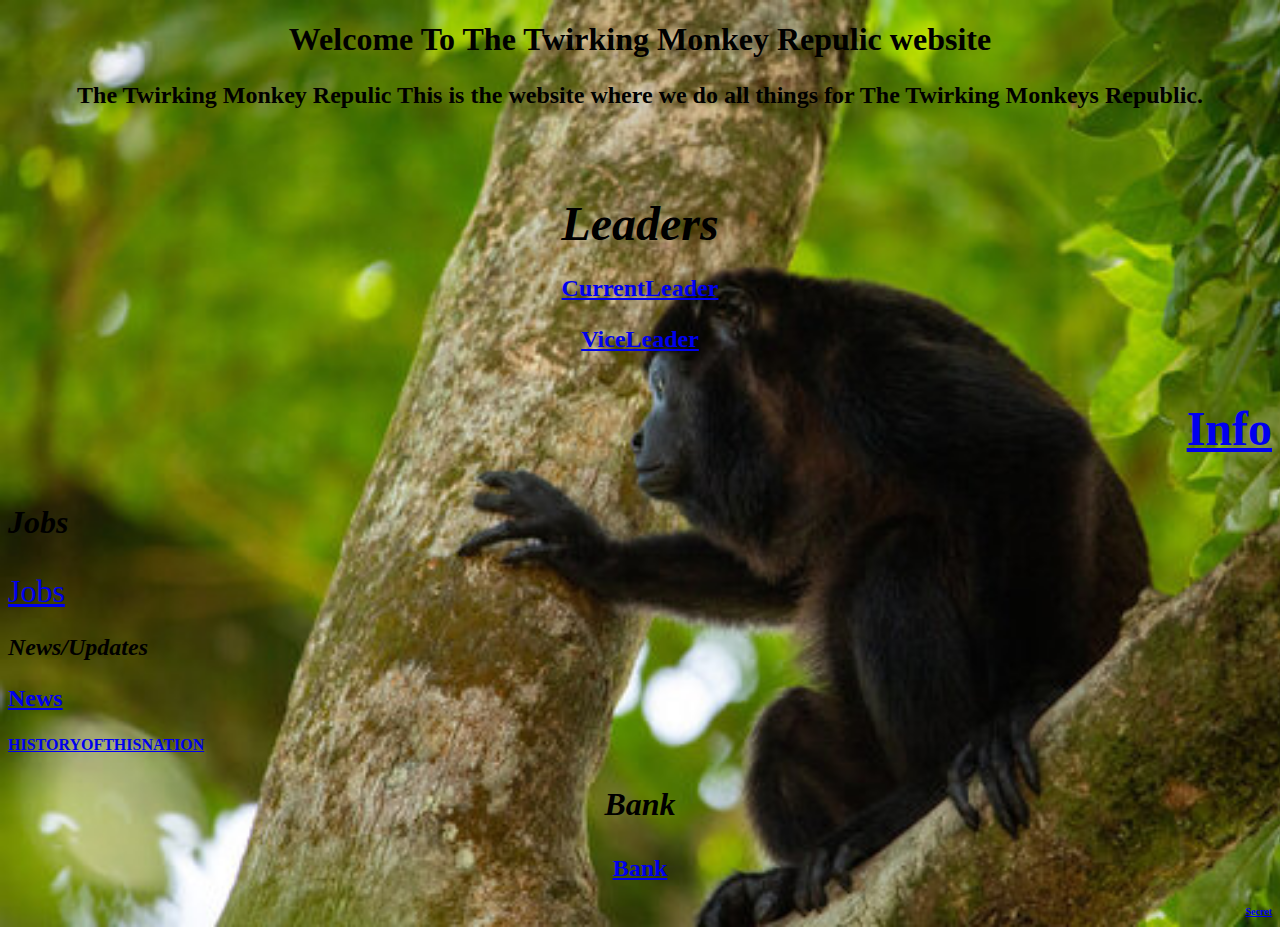
<file: index.html>
﻿<!DOCTYPE html>
<html>
<head>
    <meta charset="utf-8" />
    <title>Twirking Moneky Republic's website</title>
    <style>
        body {
            background: url("Monkey..jpg");
            background-repeat: no-repeat;
            background-size: cover;
        }
    </style>
</head>
<body>
    <section1>
        <center><h1>Welcome To The Twirking Monkey Repulic website</h1></center>
        <font size="5"><center><p><b>The Twirking Monkey Repulic This is the website where we do all things for The Twirking Monkeys Republic.</b></p></center></font>
        <br />
        <br />
        <br />
        <font size="7"><center><i><b>Leaders</b></i></center></font>
        <font size="5"><p align="center"><a href="CurrentLeader.html"><b>CurrentLeader</b></a></p></font>
        <font size="5"><p align="center"><a href="ViceLeader.html"><b>ViceLeader</b></a></p></font>
    </section1>
    <font size="7"><p align="right"><a href="Info.html"><b>Info</b></a></p></font>
    <section2>
        <font size="6"><p><b><i>Jobs</i></b></p></font>
        <font size="6"><a href="Roles.html">Jobs</a></font>
    </section2>
    <section3>
        <font size="5"><p align="left"><b><i>News/Updates</i></b></p></font>
        <font size="5"><p align="left"><a href="News.html"><b>News</b></a></p></font>
        <p align="left"><a href="History.html"><b>HISTORYOFTHISNATION</b></a></p>
    </section3>
    <section4>
        <font size="6"><p align="center"><b><i>Bank</i></b></p></font>
        <font size="5"><p align="center"><a href="Bank.html"><b>Bank</b></a></p></font>
    </section4>
    <font size="0"><p align="right"><a href="Secrets.html"><b>Secret</b></a></p></font>
</body>
</html>
</file>
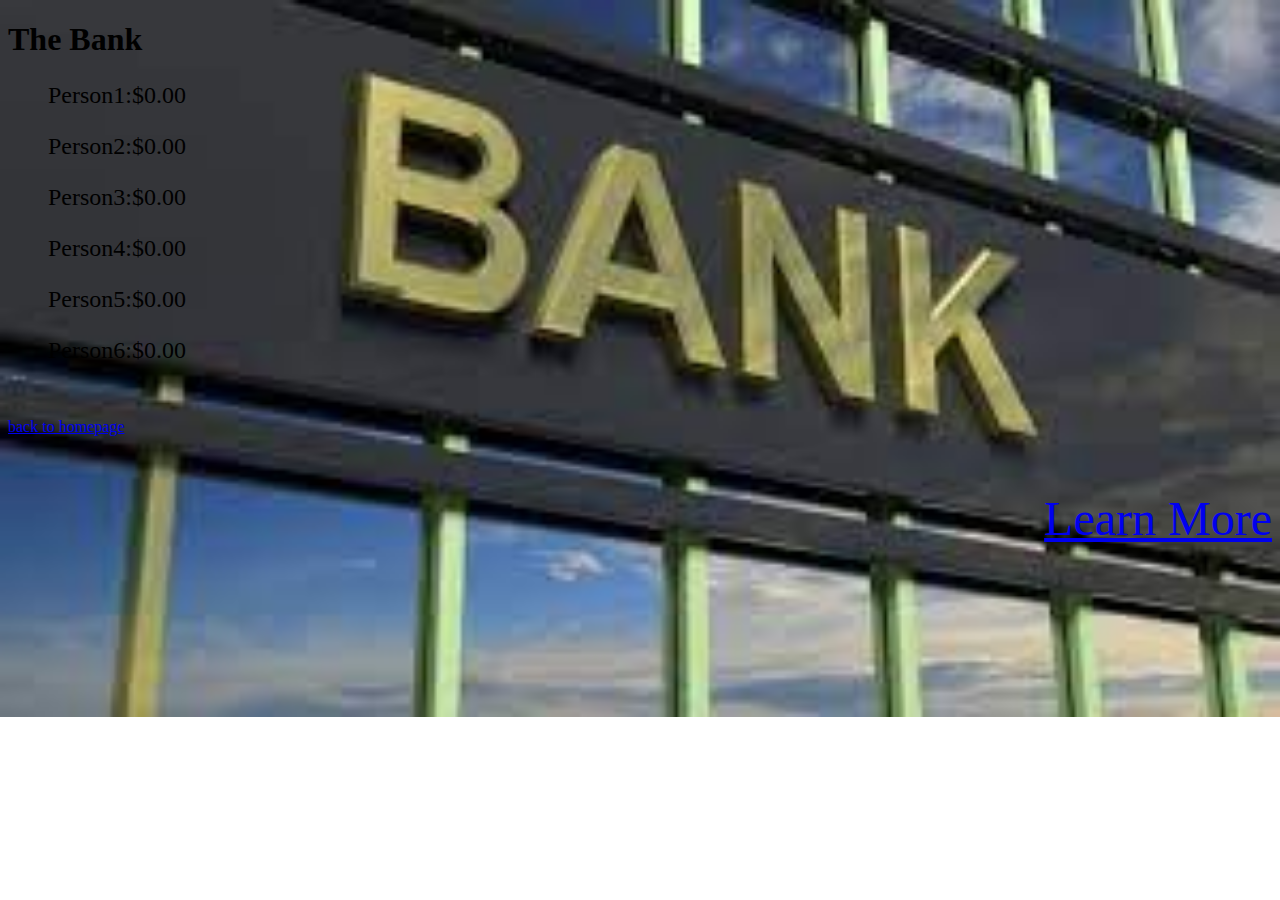
<file: Bank.html>
﻿<!DOCTYPE html>
<html>
<head>
    <meta charset="utf-8" />
    <title>Bank</title>
    <style>
        body {
            background: url("Vault.jpg");
            background-repeat: no-repeat;
            background-size: cover;
        }
    </style>
</head>
<body>
    <h1>The Bank</h1>
    <font size="5"><ul>Person1:$0.00</ul></font>
    <font size="5"><ul>Person2:$0.00</ul></font>
    <font size="5"><ul>Person3:$0.00</ul></font>
    <font size="5"><ul>Person4:$0.00</ul></font>
    <font size="5"><ul>Person5:$0.00</ul></font>
    <font size="5"><ul>Person6:$0.00</ul></font>
    <a href="index.html">back to homepage</a>
    <font size="7"><p align="right"><a href="LearnMore.html">Learn More</a></p></font>
</body>
</html>
</file>
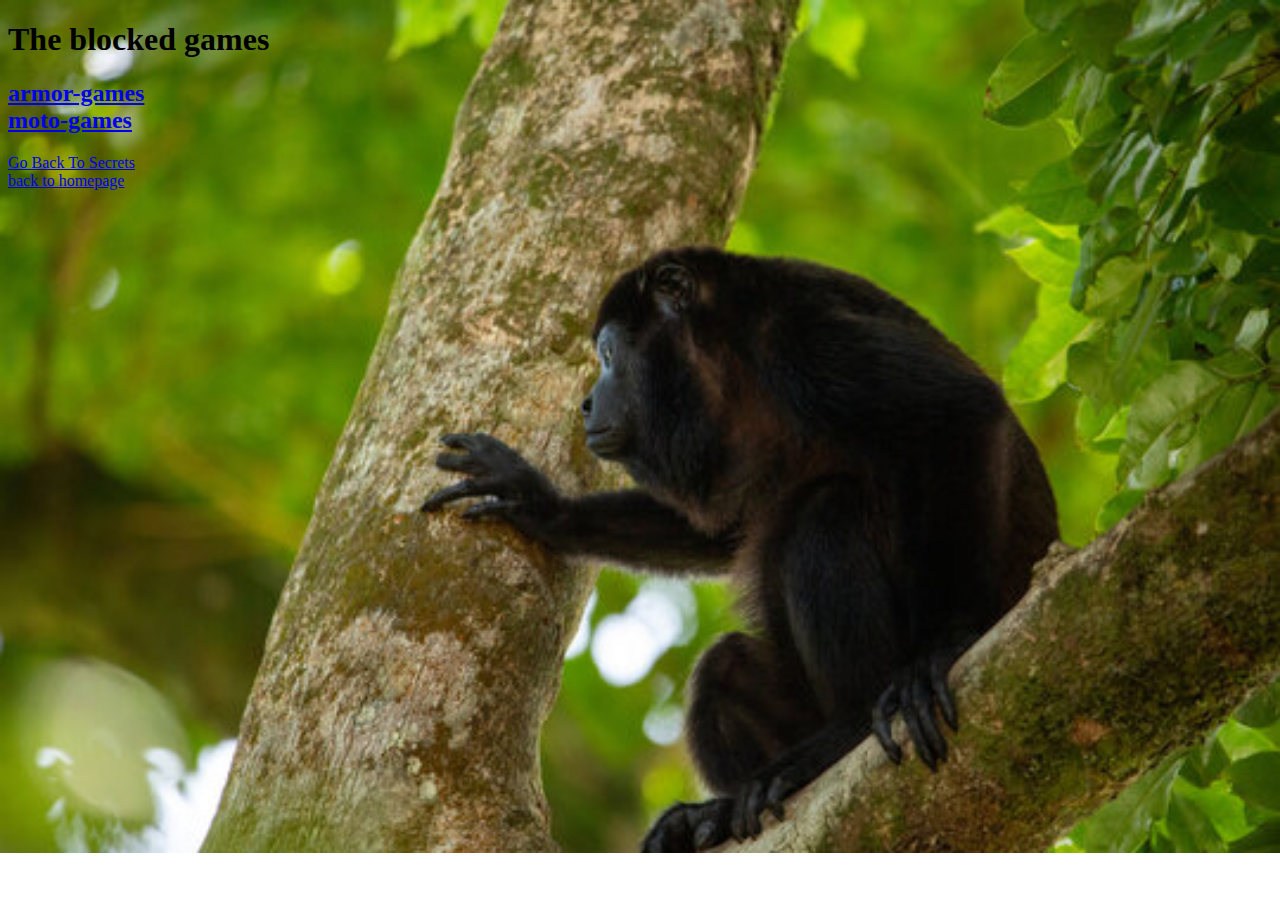
<file: Blocked.html>
﻿<!DOCTYPE html>
<html>
<head>
    <meta charset="utf-8" />
    <title>blocked</title>
    <style>
        body {
            background: url("Monkey..jpg");
            background-repeat: no-repeat;
            background-size: cover;
        }
    </style>
</head>
<body>
    <h1>The blocked games</h1>
    <h2>
        <a href="https://armor-games.github.io">armor-games</a>
        <br />
        <a href="https://moto-games.github.io">moto-games</a>
    </h2>
    <a href="Secrets.html">Go Back To Secrets</a>
    <br />
    <a href="index.html">back to homepage</a>
</body>
</html>
</file>
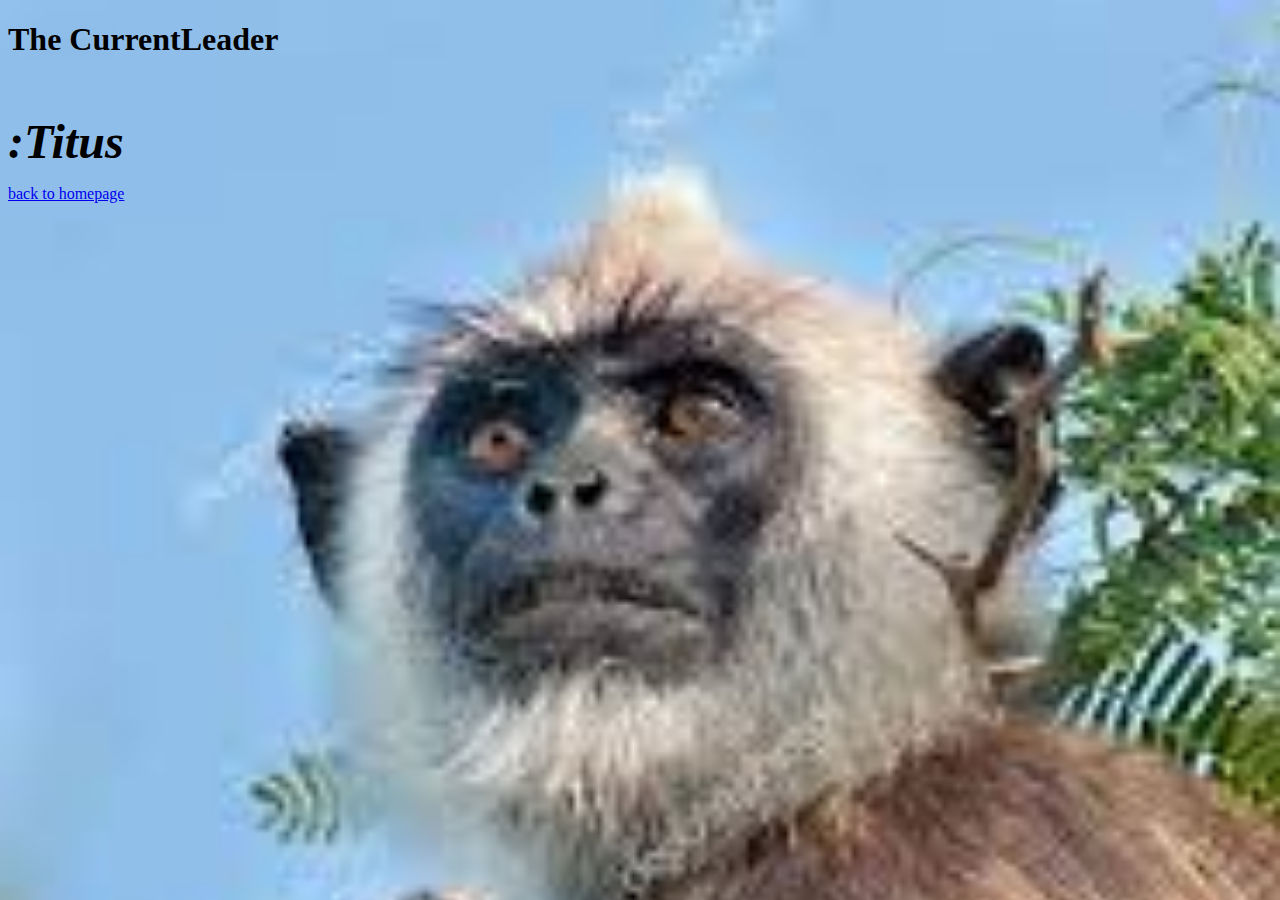
<file: CurrentLeader.html>
﻿<!DOCTYPE html>
<html>
<head>
    <meta charset="utf-8" />
    <title>CurrentLeader</title>
    <style>
        body {
            background: url("MonkeyLeader.jpg");
            background-repeat: no-repeat;
            background-size: cover;
        }
    </style>
</head>
<body>
    <h1>The CurrentLeader</h1>
    <br /> 
    <p><font size="7"><i><b>:Titus</b></i></font></p>
    <a href="index.html">back to homepage</a>
</body>
</html>
</file>
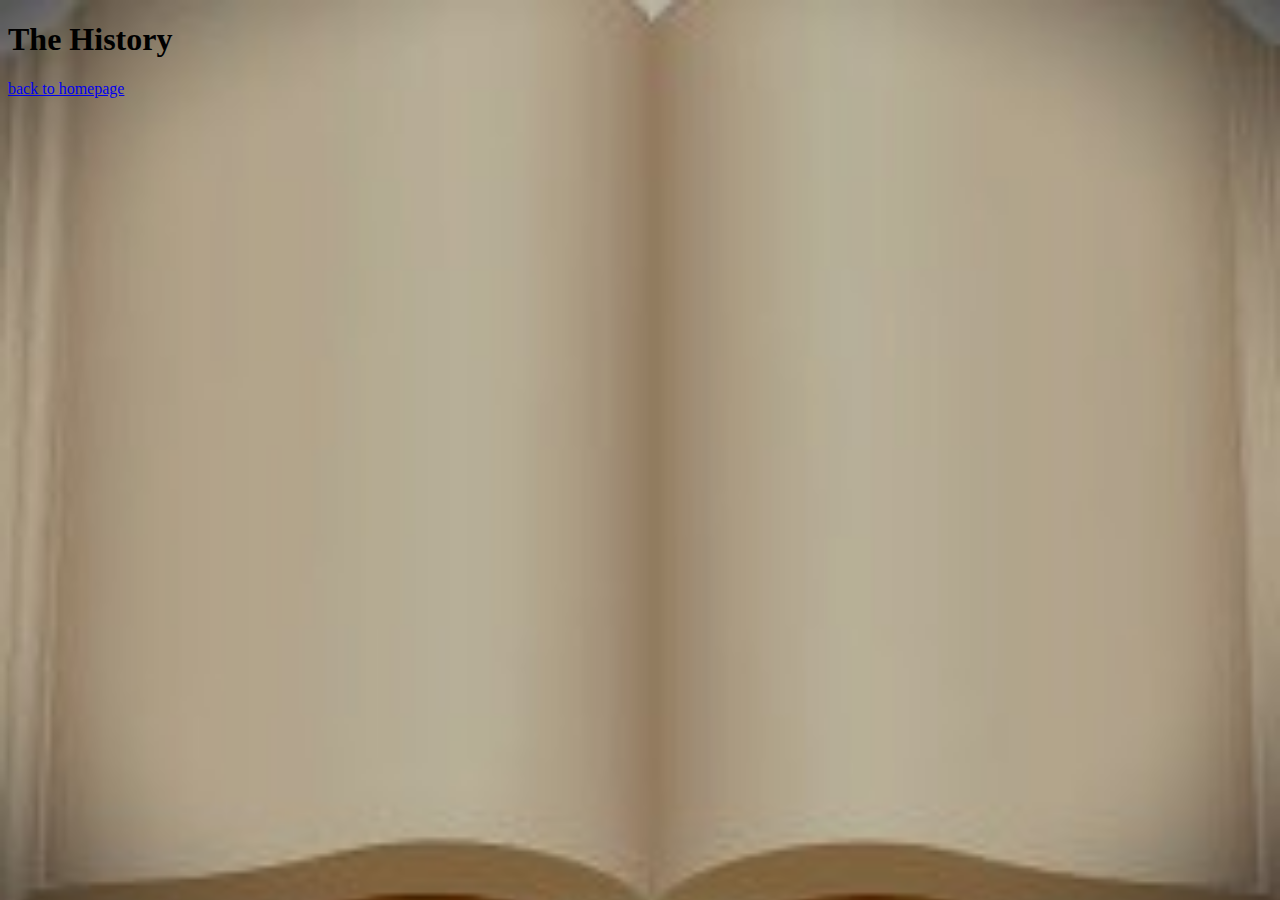
<file: History.html>
﻿<!DOCTYPE html>
<html>
<head>
    <meta charset="utf-8" />
    <title>HistoryOfTwirkingMonkeys</title>
    <style>
        body {
            background: url("Book.jpg");
            background-repeat: no-repeat;
            background-size: cover;
        }
    </style>
</head>
<body>
    <h1>The History</h1>

    <a href="index.html">back to homepage</a>
</body>
</html>
</file>
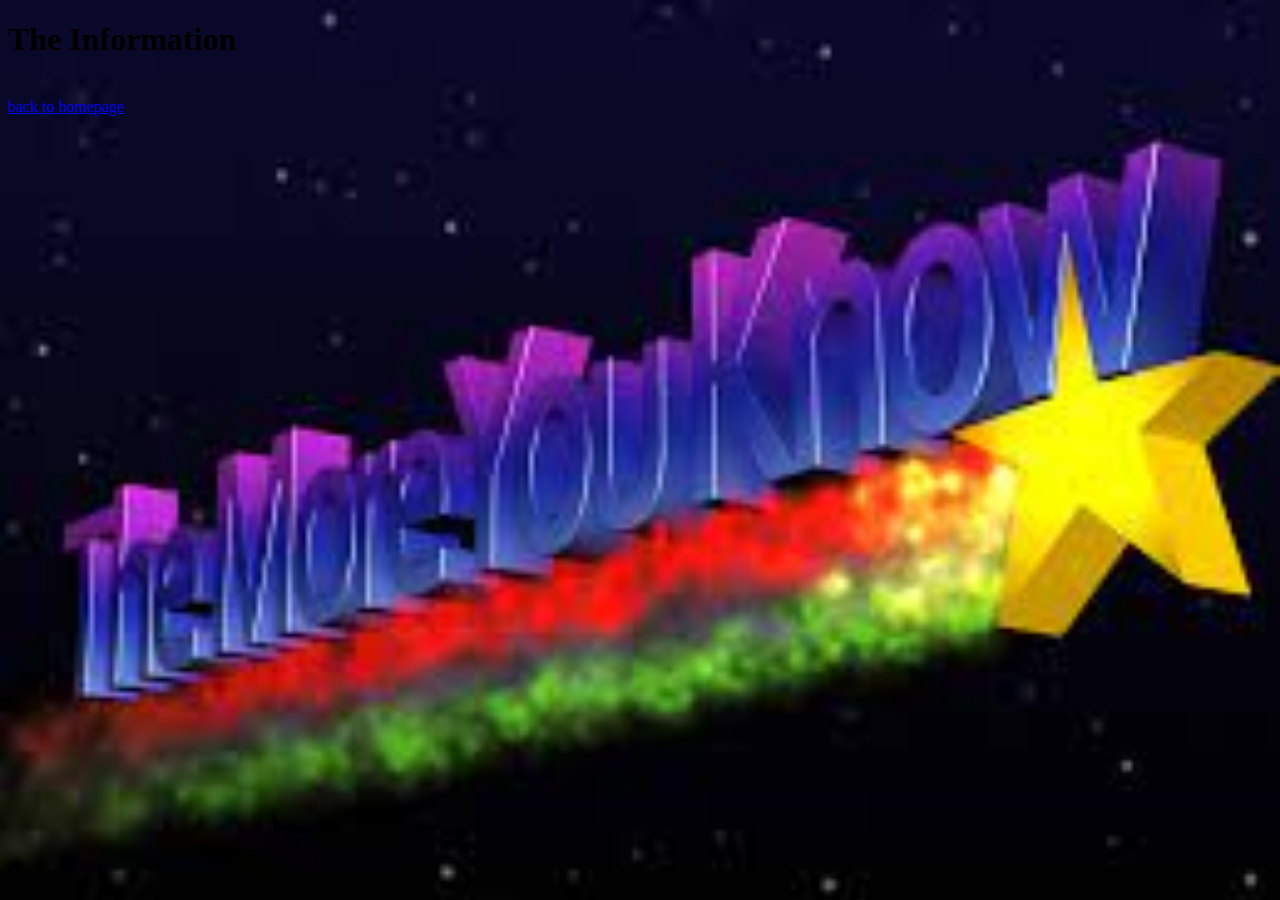
<file: Info.html>
﻿<!DOCTYPE html>
<html>
<head>
    <meta charset="utf-8" />
    <title>Info</title>
    <style>
        body {
            background: url("TheMoreYouknow.jpeg");
            background-repeat: no-repeat;
            background-size: cover;
        }
    </style>
</head>
<body>
    <h1>The Information</h1>
    <br />
    <a href="index.html">back to homepage</a>
</body>
</html>
</file>
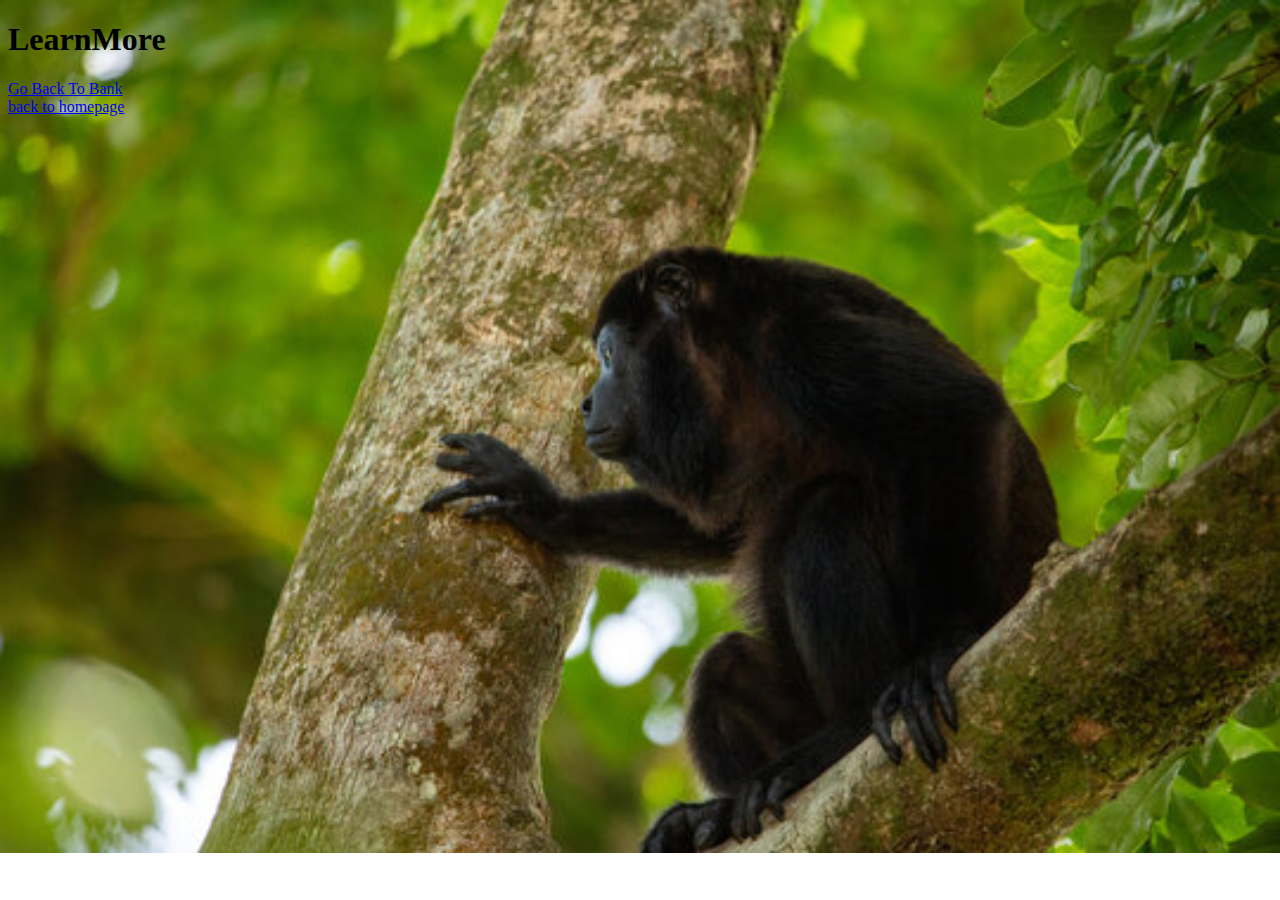
<file: LearnMore.html>
﻿<!DOCTYPE html>
<html>
<head>
    <meta charset="utf-8" />
    <title>LearnMoreAboutMoney</title>
    <style>
        body {
            background: url("Monkey..jpg");
            background-repeat: no-repeat;
            background-size: cover;
        }
    </style>
</head>
<body>
    <h1>LearnMore</h1>
    <a href="Bank.html">Go Back To Bank</a>
    <br />
    <a href="index.html">back to homepage</a>
</body>
</html>
</file>
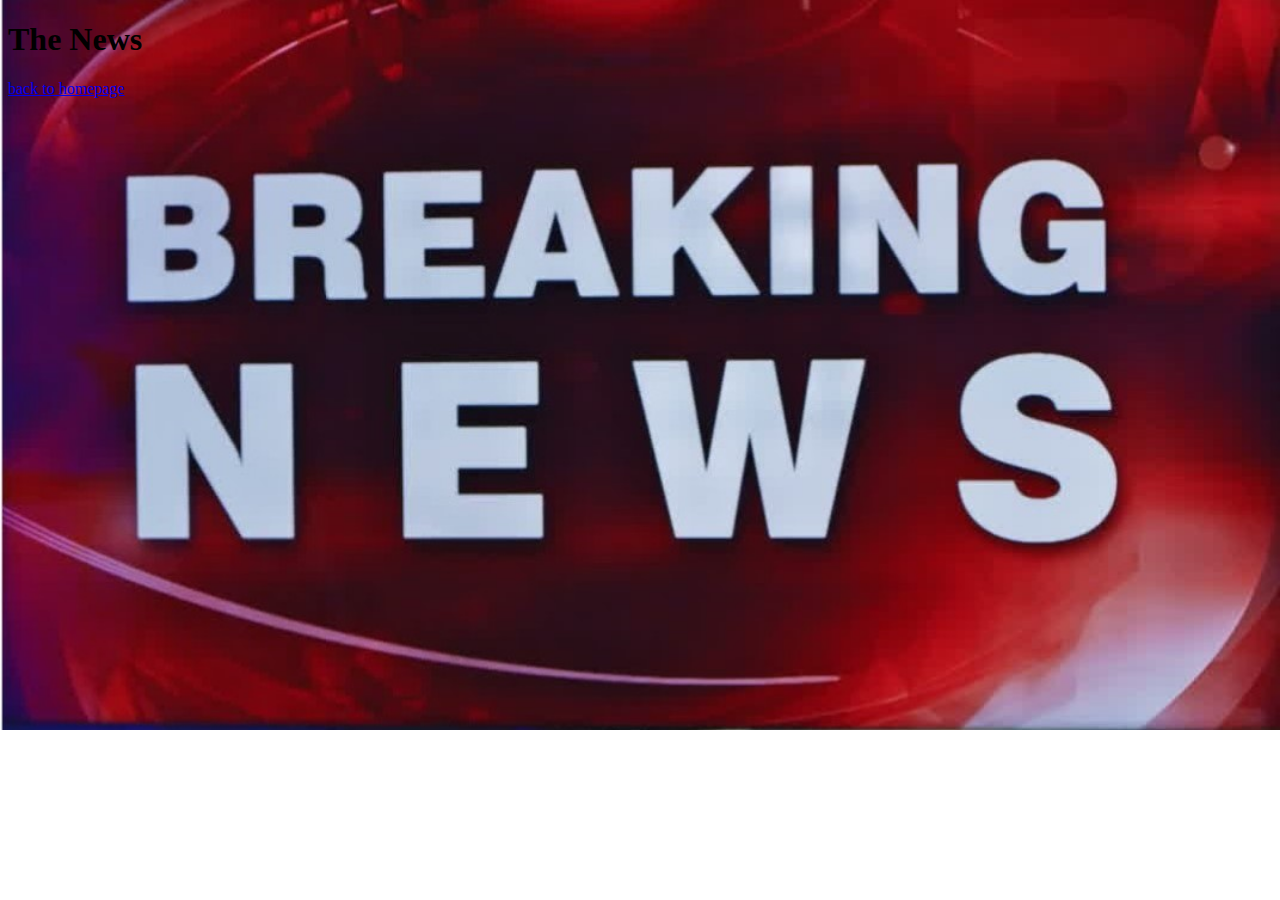
<file: News.html>
﻿<!DOCTYPE html>
<html>
<head>
    <meta charset="utf-8" />
    <title>News</title>
    <style>
        body {
            background: url("News.jpg");
            background-repeat: no-repeat;
            background-size: cover;
        }
    </style>
</head>
<body>
    <h1>The News</h1>
    <a href="index.html">back to homepage</a>
</body>
</html>
</file>
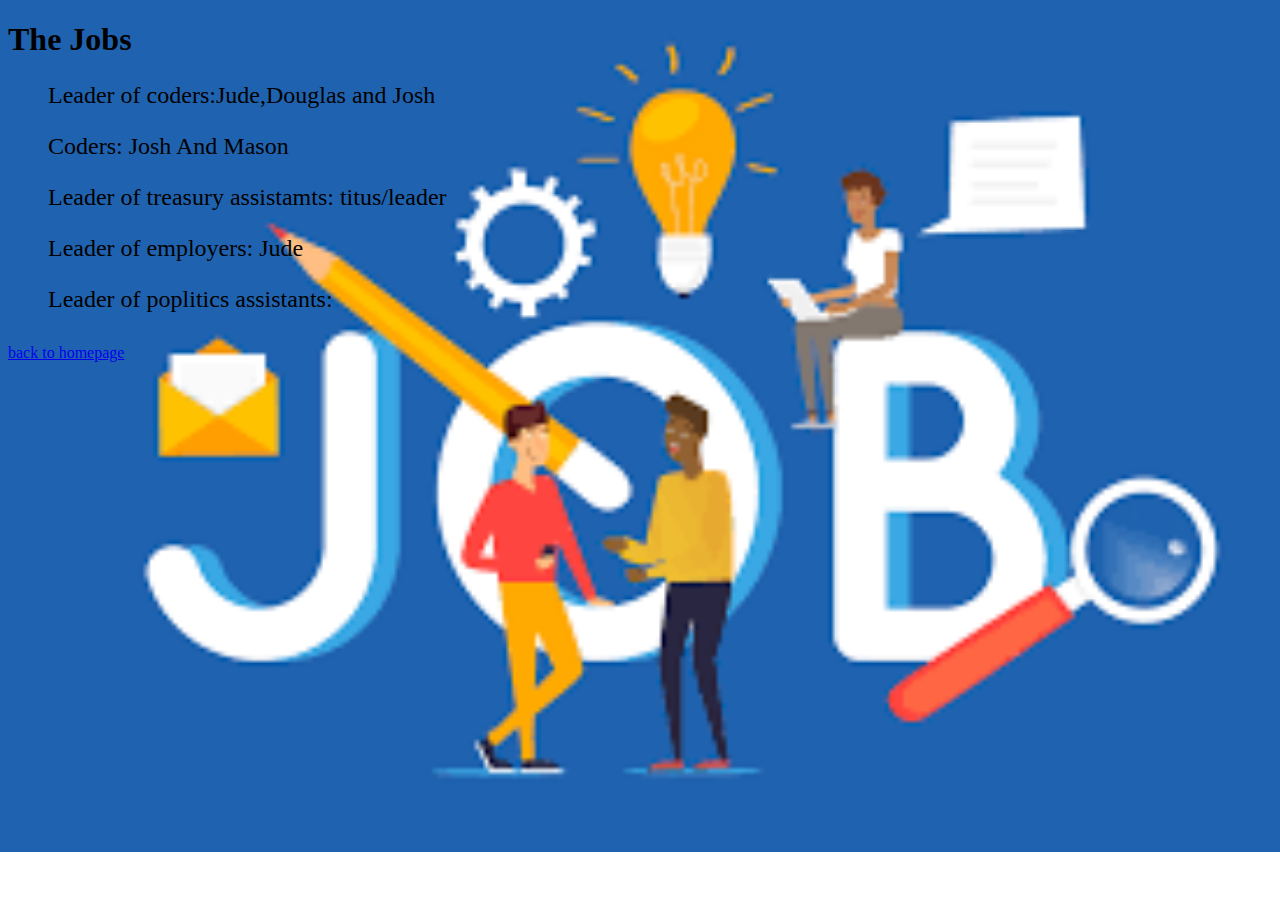
<file: Roles.html>
﻿<!DOCTYPE html>
<html>
<head>
    <meta charset="utf-8" />
    <title>Jobs for everyone</title>
    <style>
        body {
            background: url("Job.png");
            background-repeat: no-repeat;
            background-size: cover;
        }
    </style>
</head>
<body>
    <h1>The Jobs</h1>
    <font size="5"><ul>Leader of coders:Jude,Douglas and Josh</ul></font>
    <font size="5"><ul>Coders: Josh And Mason</ul></font>
    <font size="5"><ul>Leader of treasury assistamts: titus/leader</ul></font>
    <font size="5"><ul>Leader of employers: Jude</ul></font>
    <font size="5"><ul>Leader of poplitics assistants:</ul></font>
    <a href="index.html">back to homepage</a>
</body>
</html>
</file>
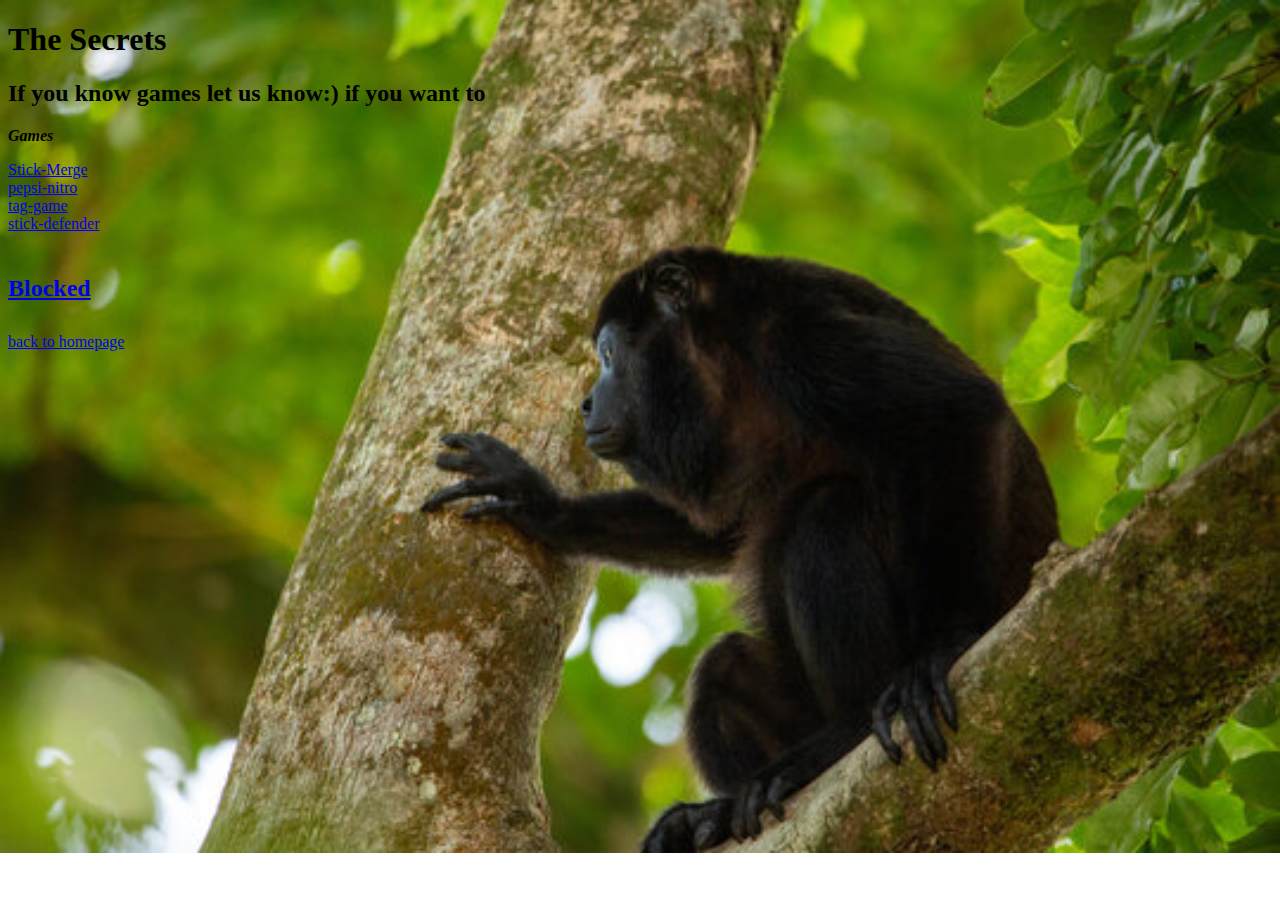
<file: Secrets.html>
﻿<!DOCTYPE html>
<html>
<head>
    <meta charset="utf-8" />
    <title>SecretPage</title>
    <style>
        body {
            background: url("Monkey..jpg");
            background-repeat: no-repeat;
            background-size: cover;
        }
    </style>
</head>
<body>
    <h1>The Secrets</h1>
    <h2>If you know games let us know:) if you want to</h2>
    <p><i><b>Games</b></i></p>
    <a href="https://stick-merge.github.io">Stick-Merge</a>
    <br />
    <a href="https://pepsinitro.github.io">pepsi-nitro</a>
    <br />
    <a href="https://taggame.github.io">tag-game</a>
    <br />
    <a href="https://stickdefenders.github.io">stick-defender</a>
    <br />
    <br />
    <font size="5"><p><a href="Blocked.html"><b>Blocked</b></a></p></font>
    <a href="index.html">back to homepage</a>
</body>
</html>
</file>
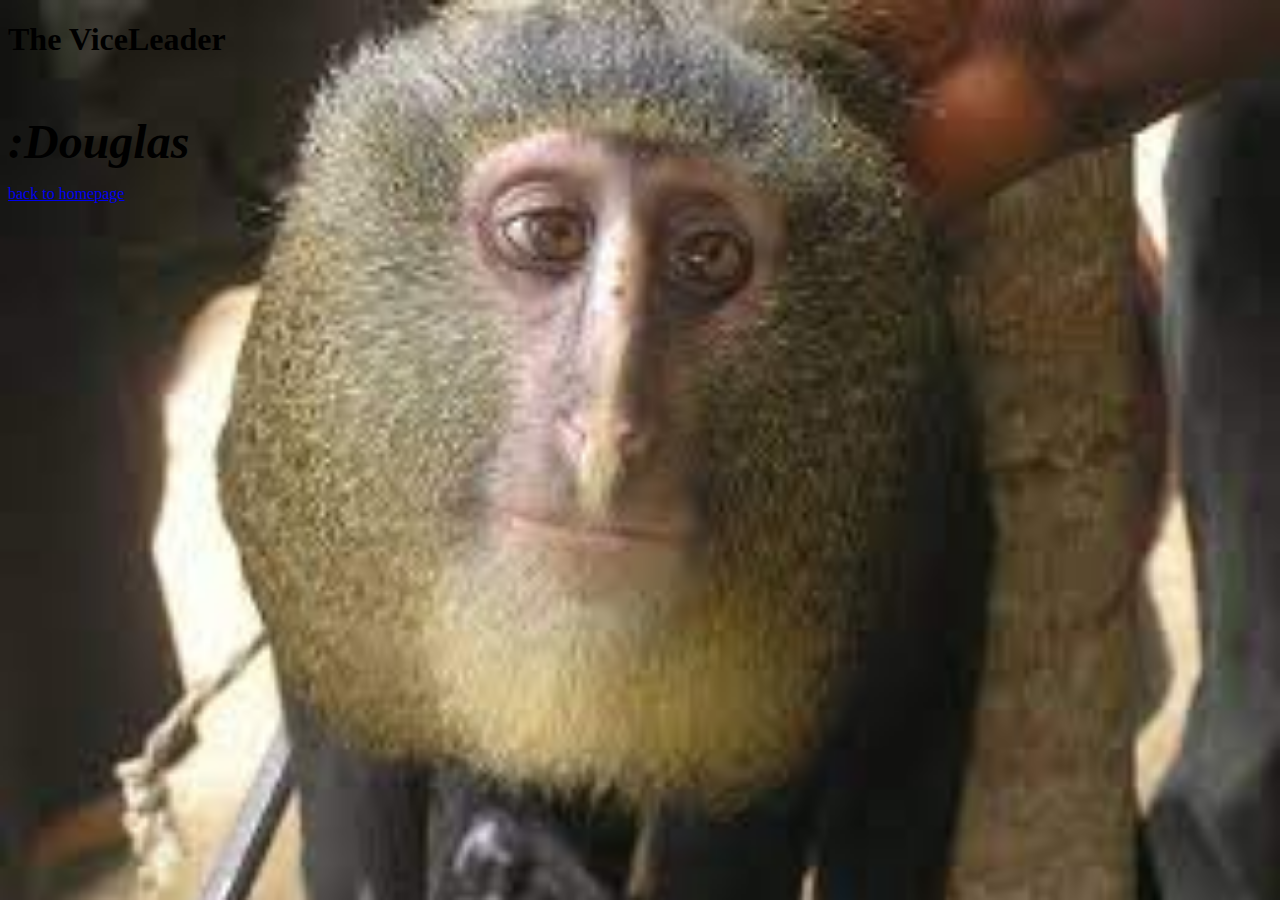
<file: ViceLeader.html>
﻿<!DOCTYPE html>
<html>
<head>
    <meta charset="utf-8" />
    <title>ViceLeader</title>
    <style>
        body {
            background: url("ViceLeader.jpg");
            background-repeat: no-repeat;
            background-size: cover;
        }
    </style>
</head>
<body>
    <h1>The ViceLeader</h1>
    <br />
    <p><font size="7"><i><b>:Douglas</b></i></font></p>
    <a href="index.html">back to homepage</a>
</body>
</html>
</file>
